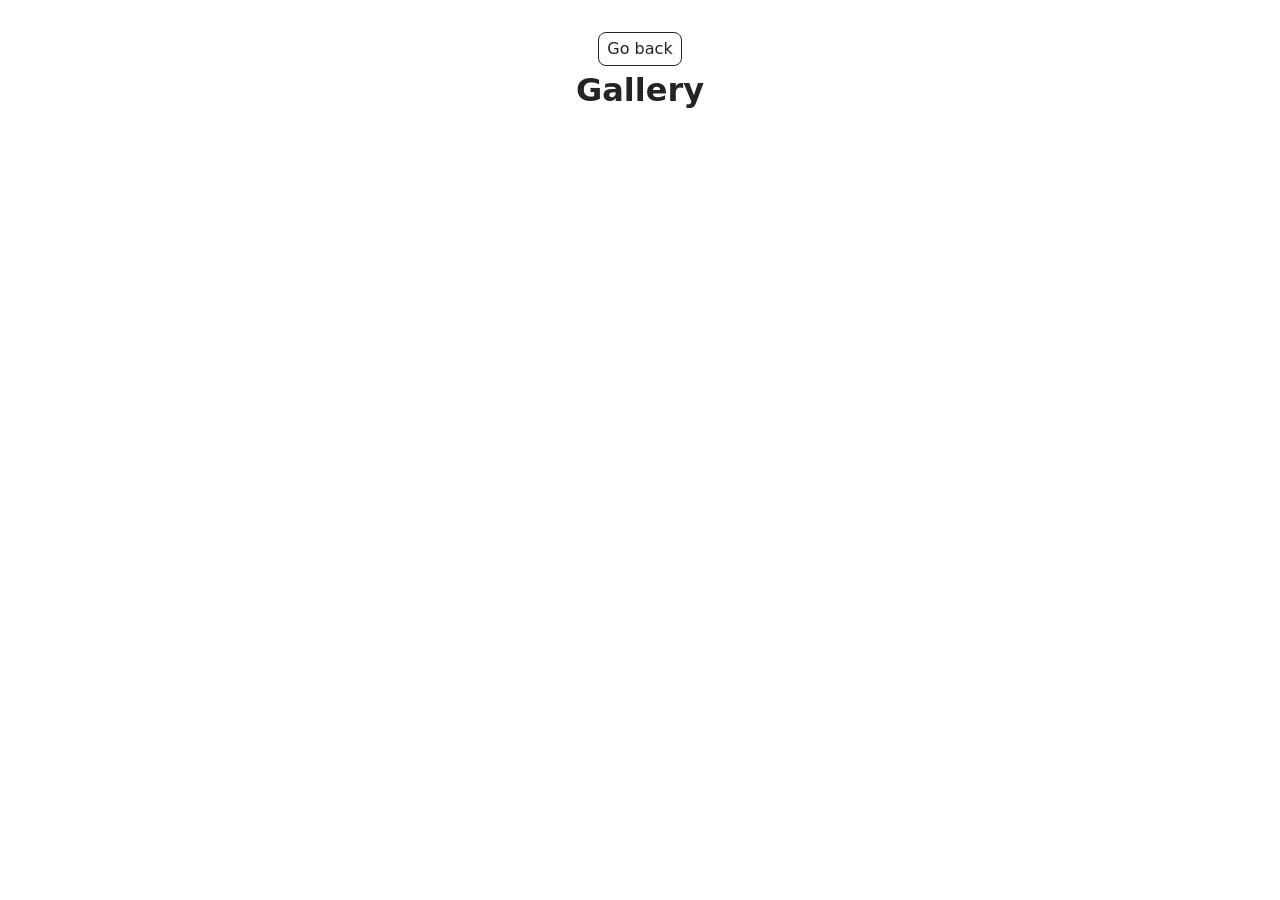
<file: src/1-gallery.html>
<!DOCTYPE html>
<html lang="en">
  <head>
    <meta charset="UTF-8" />
    <meta http-equiv="X-UA-Compatible" content="IE=edge" />
    <meta name="viewport" content="width=device-width, initial-scale=1.0" />
    <title>Gallery</title>
    <link rel="stylesheet" href="./css/styles.css" />
  </head>
  <body>
    <main>
      <div class="container">
        <a class="back-link" href="./index.html">Go back</a>
        <h1 class="main-title">Gallery</h1>
        <ul class="gallery"></ul>
      </div>
    </main>
    <script type="module" src="./js/1-gallery.js"></script>
  </body>
</html>
</file>
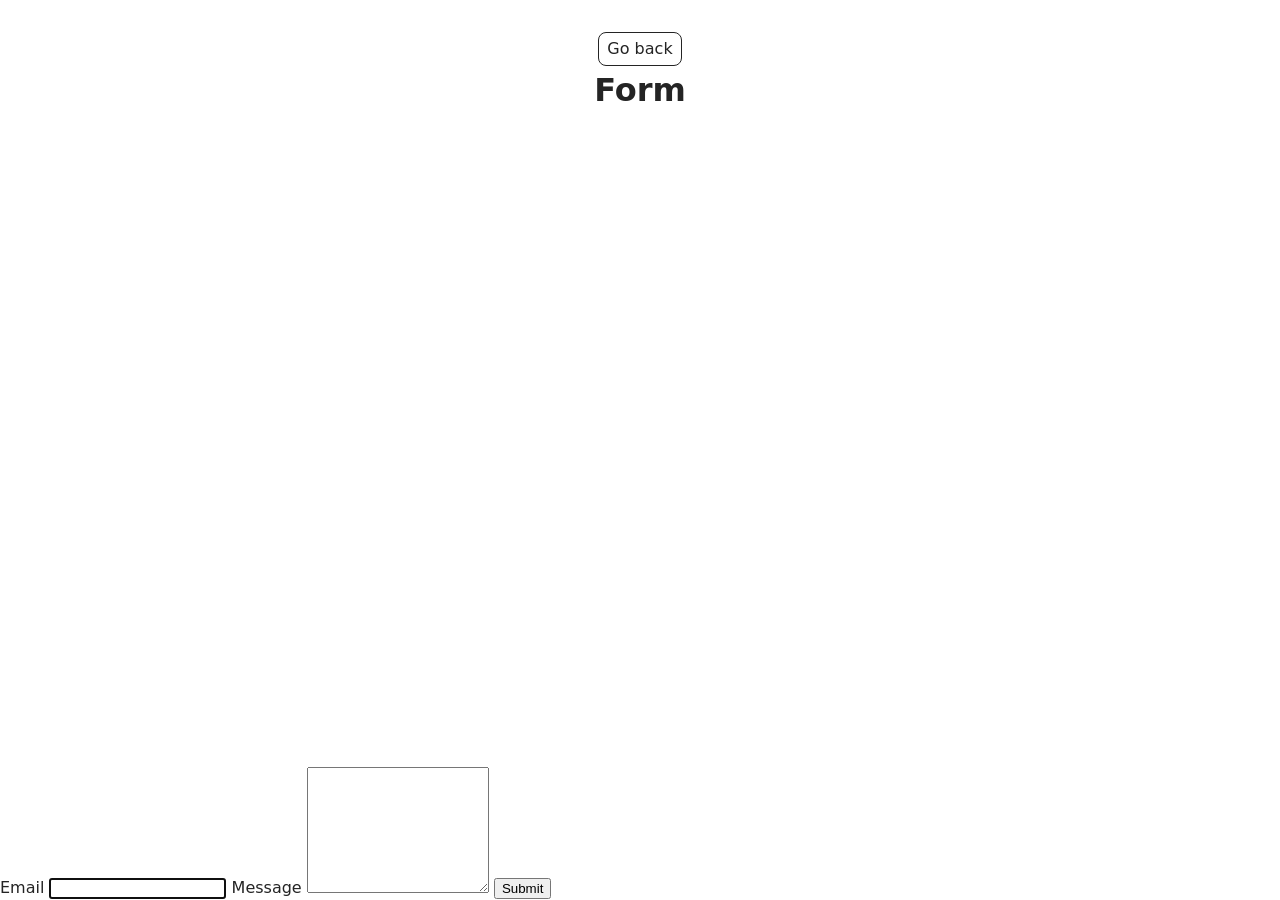
<file: src/2-form.html>
<!DOCTYPE html>
<html lang="en">
  <head>
    <meta charset="UTF-8" />
    <meta http-equiv="X-UA-Compatible" content="IE=edge" />
    <meta name="viewport" content="width=device-width, initial-scale=1.0" />
    <title>Form</title>
    <link rel="stylesheet" href="./css/styles.css" />
  </head>
  <body>
    <main>
      <div class="container">
        <a class="back-link" href="./index.html">Go back</a>
        <h1 class="main-title">Form</h1>
      </div>
    </main>
    <form class="feedback-form" autocomplete="off">
      <label>
        Email
        <input type="email" name="email" autofocus />
      </label>
      <label>
        Message
        <textarea name="message" rows="8"></textarea>
      </label>
      <button type="submit">Submit</button>
    </form>

    <script type="module" src="./js/2-form.js"></script>
  </body>
</html>
</file>
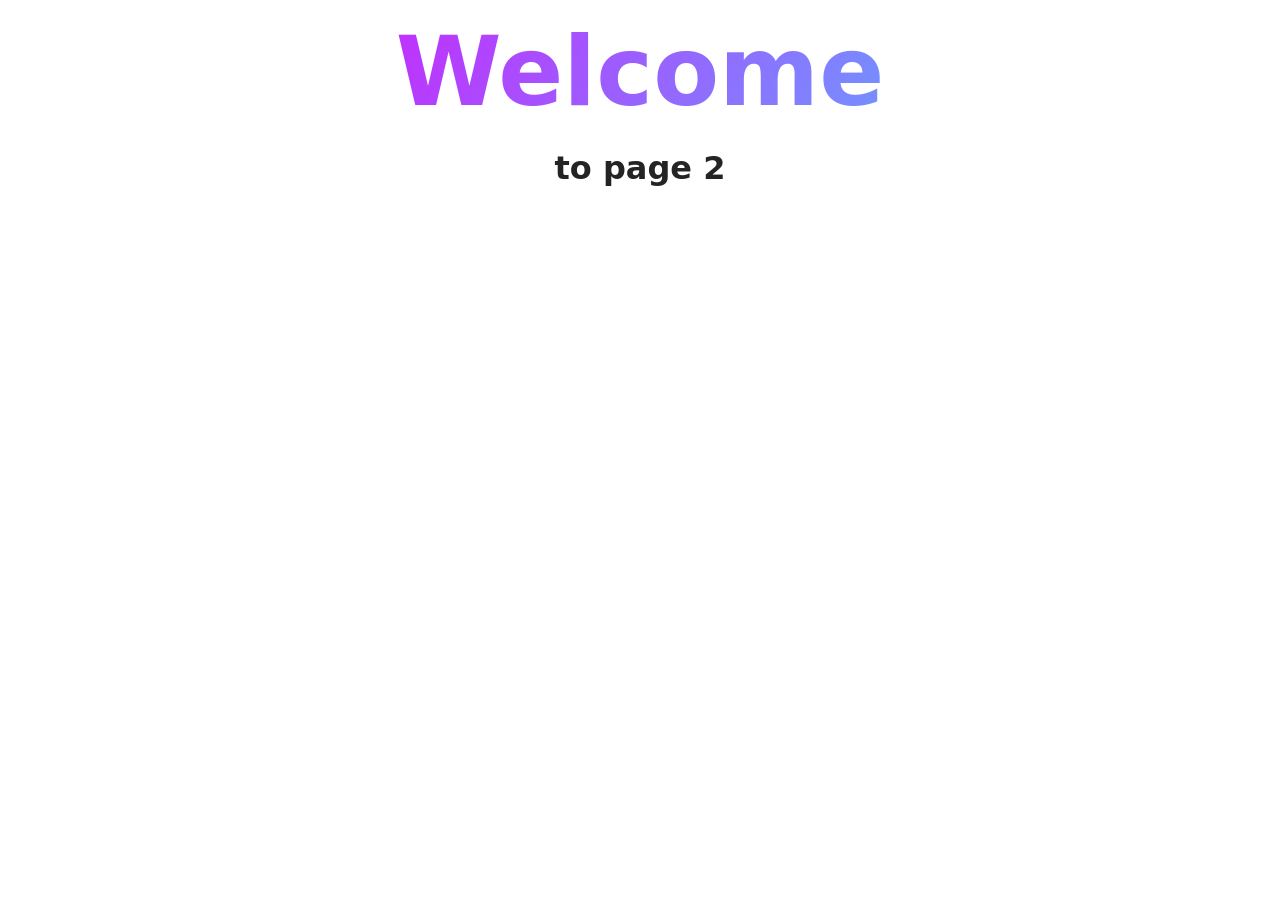
<file: src/page-2.html>
<!DOCTYPE html>
<html lang="en">
  <head>
    <meta charset="UTF-8" />
    <meta http-equiv="X-UA-Compatible" content="IE=edge" />
    <meta name="viewport" content="width=device-width, initial-scale=1.0" />
    <title>Page 2</title>
    <link rel="stylesheet" href="./css/styles.css" />
  </head>
  <body>
    <load
      src="./partials/header.html"
      icon-path="./img/sprite.svg#logo"
      highlight-act="active"
    />

    <main>
      <div class="container">
        <h1 class="main-title">
          <span class="main-title-gradient">Welcome</span> to page 2
        </h1>
        <load src="./partials/back-link.html" />
      </div>
    </main>

    <load src="./partials/footer.html" />
  </body>
</html>
</file>
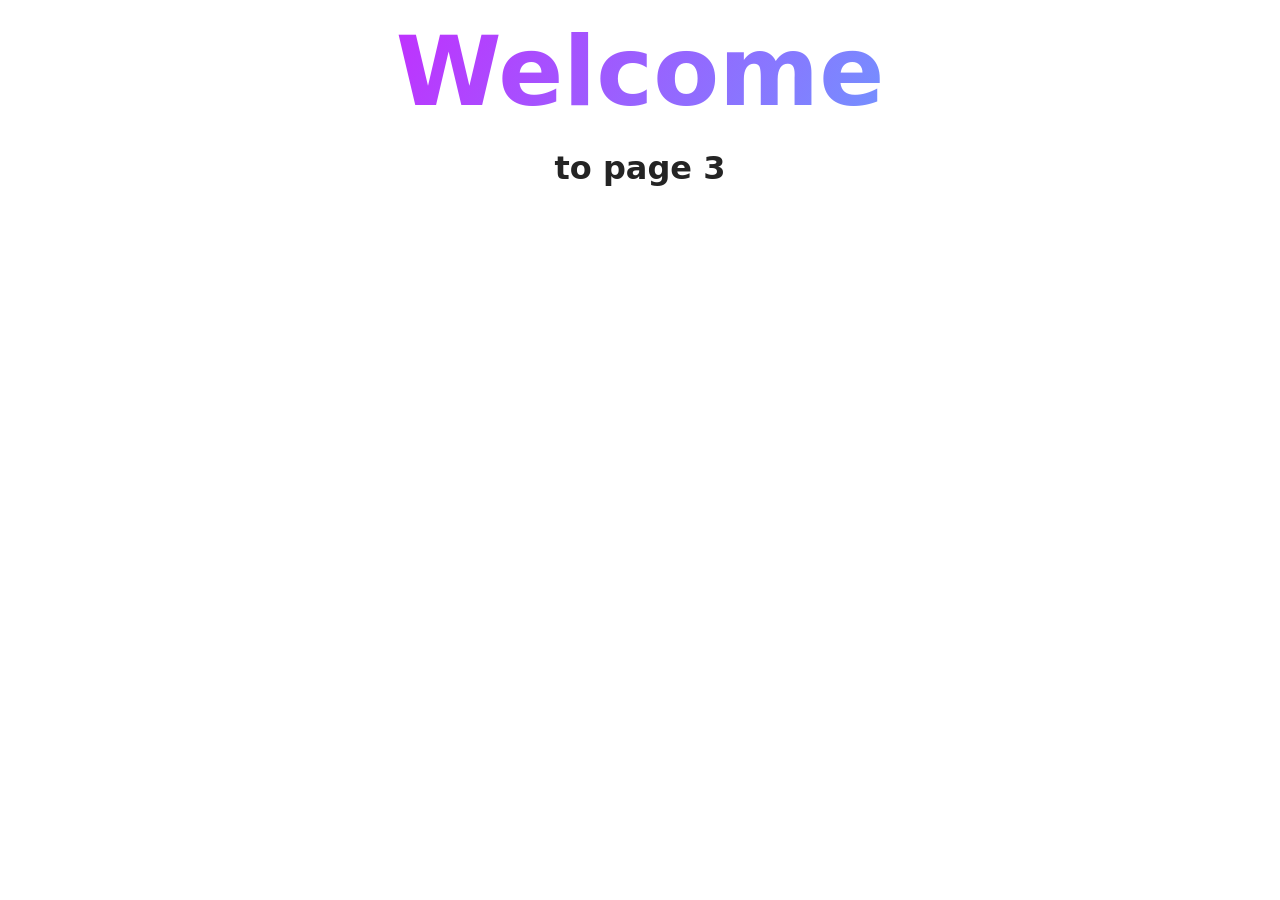
<file: src/page-3.html>
<!DOCTYPE html>
<html lang="en">
  <head>
    <meta charset="UTF-8" />
    <meta http-equiv="X-UA-Compatible" content="IE=edge" />
    <meta name="viewport" content="width=device-width, initial-scale=1.0" />
    <title>Page 3</title>
    <link rel="stylesheet" href="./css/styles.css" />
  </head>
  <body>
    <load
      src="./partials/header.html"
      icon-path="./img/sprite.svg#logo"
      highlight-curr="active"
    />

    <main>
      <div class="container">
        <h1 class="main-title">
          <span class="main-title-gradient">Welcome</span> to page 3
        </h1>
        <load src="./partials/back-link.html" />
      </div>
    </main>

    <load src="./partials/footer.html" />
  </body>
</html>
</file>
<file: src/css/styles.css>
/**
  |============================
  | include css partials with
  | default @import url()
  |============================
*/
/* Common styles */
@import url('./reset.css');
@import url('./base.css');
@import url('./container.css');
@import url('./animations.css');

/* Sections style */
@import url('./header.css');
@import url('./vite-promo.css');
@import url('./badges.css');
@import url('./back-link.css');
@import url('./footer.css');

.gallery {
  display: flex;
  flex-wrap: wrap;
  gap: 16px;
  list-style: none;
  padding: 0;
  margin: 0 auto;
  justify-content: center;
}


.gallery-item {
  width: calc((100% - 32px) / 3);
  box-sizing: border-box;
}


.gallery-link {
  display: block;
  text-decoration: none;
}


.gallery-image {
  width: 100%;
  height: auto;
  display: block;
  border-radius: 4px;
  box-shadow: 0 2px 8px rgba(0, 0, 0, 0.1);
  transition: transform 0.3s ease;
}


.gallery-image:hover {
  transform: scale(1.05);
}
</file>
